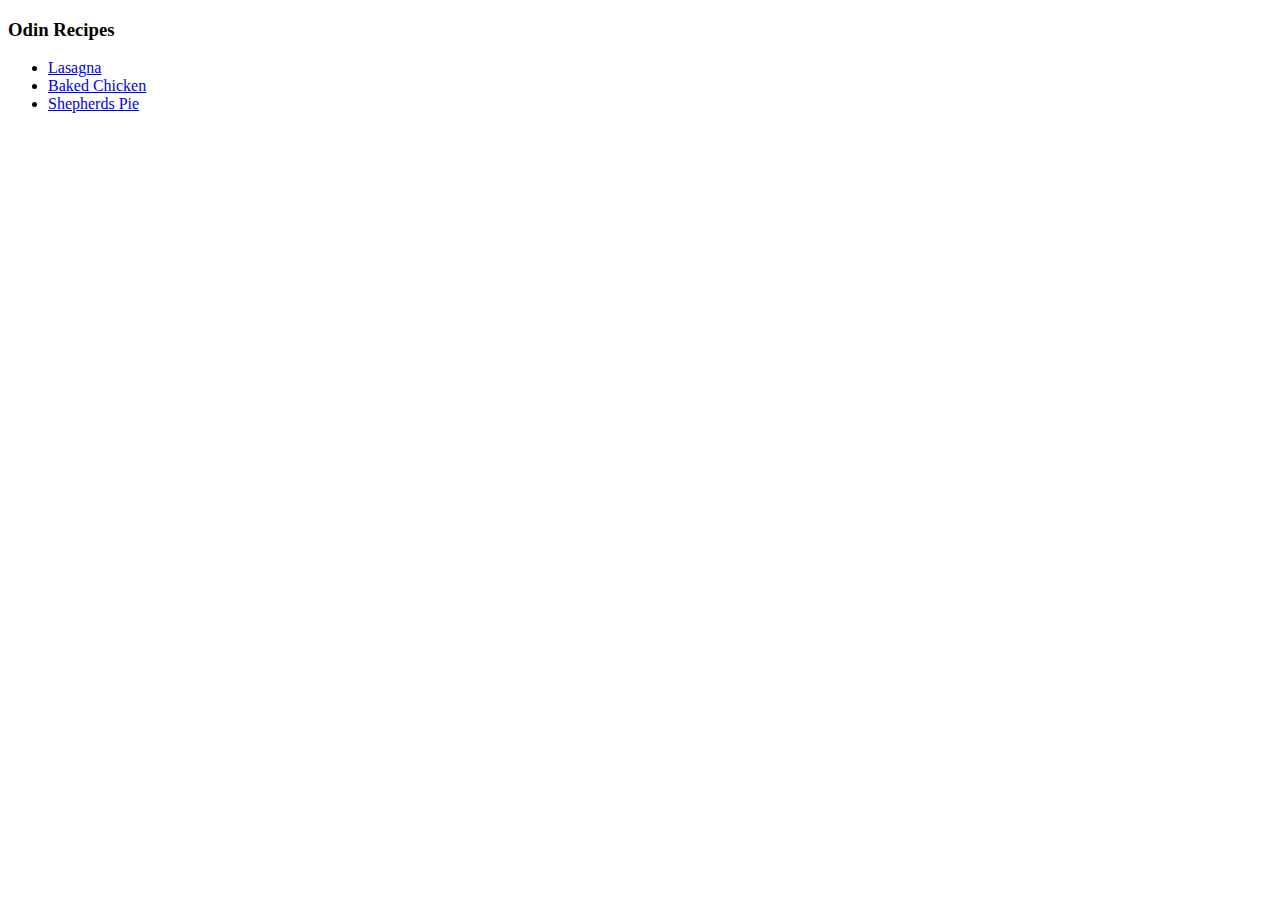
<file: index.html>
<!DOCTYPE html>
<html lang="en">
<head>
    <meta charset="UTF-8">
    <title>Odin Recipes</title>
</head>
<body>
    <h3>Odin Recipes</h3>
        <ul>
            <li><a href="/Users/Coder/repos/odin-recipes/recipes/lasagna.html">Lasagna</a></li>
            <li><a href="/Users/Coder/repos/odin-recipes/recipes/baked-chicken.html">Baked Chicken</a></li>
            <li><a href="/Users/Coder/repos/odin-recipes/recipes/shepherds-pie.html">Shepherds Pie</a></li>
        </ul>
</body>
</html>
</file>
